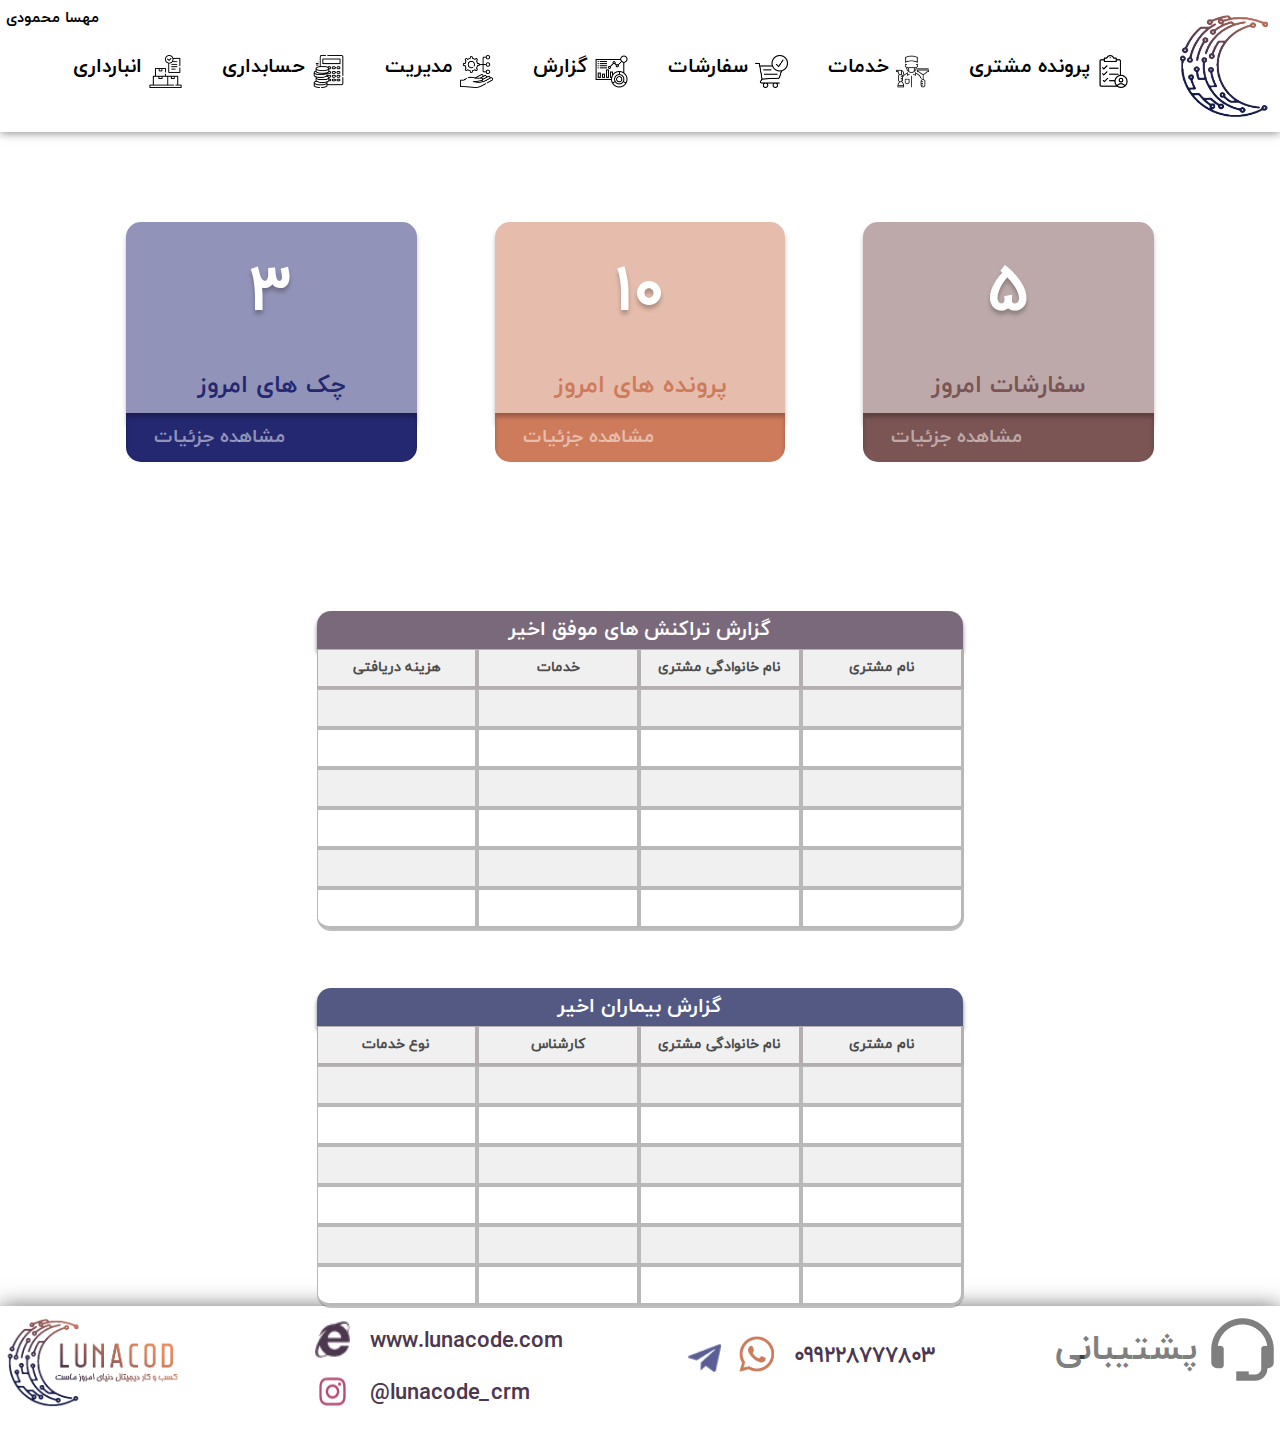
<file: front/index.html>
<!DOCTYPE html>
<html lang="en">
    <head>
        <meta charset="UTF-8" />
        <meta name="viewport" content="width=device-width, initial-scale=1.0" />
        <link rel="stylesheet" href="main.css" />
        <title>Dashboard</title>
    </head>
    <body>
        <div class="container1">
            <div class="profile">
                <a href="#">مهسا محمودی</a>
            </div>
            <nav>
                <ul>
                    <li>
                        <img
                            class="logo"
                            src="images/side-logo.png"
                            alt="logo"
                        />
                    </li>
                    <li>
                        <ul class="inner list">
                            <li><a href="#">تشکیل پرونده جدید</a></li>
                            <li><a href="#">بایگانی</a></li>
                        </ul>
                        <img
                            src="images/registraition-form.png"
                            alt="parvande-moshtari"
                        />
                        <a href="#">پرونده مشتری</a>
                    </li>
                    <li>
                        <img src="images/khadamat.png" alt="khadamat" />
                        <a href="#">خدمات</a>
                    </li>
                    <li>
                        <ul class="inner list">
                            <li><a href="#">ثبت سفارش</a></li>
                            <li><a href="#">مدیریت سفارشات</a></li>
                        </ul>
                        <img src="images/sabt-sefaresh.png" alt="sefaresh" />
                        <a href="#"> سفارشات </a>
                    </li>
                    <li>
                        <ul class="inner list">
                            <li><a href="#">پنل پیامکی</a></li>
                            <li><a href="#">نحوه اشنایی</a></li>
                            <li><a href="#">منطقه</a></li>
                            <li><a href="#">معرف</a></li>
                            <li><a href="#">فعالیت کاربران</a></li>
                        </ul>
                        <img src="images/gozaresh.png" alt="gozaresh" />
                        <a href="#">گزارش </a>
                    </li>
                    <li>
                        <ul class="inner list">
                            <li><a href="#">کارمندان</a></li>
                            <li><a href="#">کاربران</a></li>
                        </ul>
                        <img src="images/modiriat.png" alt="modiriat" />
                        <a href="#">مدیریت </a>
                    </li>
                    <li>
                        <ul class="inner list">
                            <li><a href="#">دریافتی ها</a></li>
                            <li><a href="#">پرداختی ها</a></li>
                            <li><a href="#">عودتی ها</a></li>
                            <li><a href="#">چک ها</a></li>
                            <li><a href="#">موجودی</a></li>
                        </ul>
                        <img src="images/hesabdari.png" alt="hesabdari" />
                        <a href="#">حسابداری </a>
                    </li>
                    <li>
                        <img src="images/anbardari.png" alt="anbardari" />
                        <a href="#">انبارداری </a>
                    </li>
                </ul>
            </nav>
        </div>
        <main class="container2">
            <div class="row1">
                <section class="column">
                    <div class="card1">
                        <div class="card1-header">
                            <div class="card1-value">3</div>
                            <div class="card1-title">چک های امروز</div>
                        </div>
                        <div class="card1-footer">
                            <a href="#">مشاهده جزئیات</a>
                        </div>
                    </div>
                </section>
                <section class="column">
                    <div class="card2">
                        <div class="card1-header">
                            <div class="card1-value">10</div>
                            <div class="card1-title">پرونده های امروز</div>
                        </div>
                        <div class="card1-footer">
                            <a href="#">مشاهده جزئیات</a>
                        </div>
                    </div>
                </section>
                <section class="column">
                    <div class="card3">
                        <div class="card1-header">
                            <div class="card1-value">5</div>
                            <div class="card1-title">سفارشات امروز</div>
                        </div>
                        <div class="card1-footer">
                            <a href="#">مشاهده جزئیات</a>
                        </div>
                    </div>
                </section>
            </div>
            <div class="row2">
                <div class="recent-transactions">
                    <header class="recent-transactions-header">
                        گزارش تراکنش های موفق اخیر
                    </header>
                    <div class="recent-transactions-table">
                        <div class="table-header">
                            <div class="table-header-cell">هزینه دریافتی</div>
                            <div class="table-header-cell services">خدمات</div>
                            <div class="table-header-cell">
                                نام خانوادگی مشتری
                            </div>
                            <div class="table-header-cell">نام مشتری</div>
                        </div>
                        <div class="table-row">
                            <div class="table-cell"></div>
                            <div class="table-cell"></div>
                            <div class="table-cell"></div>
                            <div class="table-cell"></div>
                        </div>
                        <div class="table-row">
                            <div class="table-cell"></div>
                            <div class="table-cell"></div>
                            <div class="table-cell"></div>
                            <div class="table-cell"></div>
                        </div>
                        <div class="table-row">
                            <div class="table-cell"></div>
                            <div class="table-cell"></div>
                            <div class="table-cell"></div>
                            <div class="table-cell"></div>
                        </div>
                        <div class="table-row">
                            <div class="table-cell"></div>
                            <div class="table-cell"></div>
                            <div class="table-cell"></div>
                            <div class="table-cell"></div>
                        </div>
                        <div class="table-row">
                            <div class="table-cell"></div>
                            <div class="table-cell"></div>
                            <div class="table-cell"></div>
                            <div class="table-cell"></div>
                        </div>
                        <div class="table-row">
                            <div class="table-cell"></div>
                            <div class="table-cell"></div>
                            <div class="table-cell"></div>
                            <div class="table-cell"></div>
                        </div>
                    </div>
                </div>
                <div class="recent-patients-report">
                    <header class="recent-patients-report-header">
                        گزارش بیماران اخیر
                    </header>
                    <div class="recent-patients-report-table">
                        <div class="table-header">
                            <div class="table-header-cell">نوع خدمات</div>
                            <div class="table-header-cell services">
                                کارشناس
                            </div>
                            <div class="table-header-cell">
                                نام خانوادگی مشتری
                            </div>
                            <div class="table-header-cell">نام مشتری</div>
                        </div>
                        <div class="table-row">
                            <div class="table-cell"></div>
                            <div class="table-cell"></div>
                            <div class="table-cell"></div>
                            <div class="table-cell"></div>
                        </div>
                        <div class="table-row">
                            <div class="table-cell"></div>
                            <div class="table-cell"></div>
                            <div class="table-cell"></div>
                            <div class="table-cell"></div>
                        </div>
                        <div class="table-row">
                            <div class="table-cell"></div>
                            <div class="table-cell"></div>
                            <div class="table-cell"></div>
                            <div class="table-cell"></div>
                        </div>
                        <div class="table-row">
                            <div class="table-cell"></div>
                            <div class="table-cell"></div>
                            <div class="table-cell"></div>
                            <div class="table-cell"></div>
                        </div>
                        <div class="table-row">
                            <div class="table-cell"></div>
                            <div class="table-cell"></div>
                            <div class="table-cell"></div>
                            <div class="table-cell"></div>
                        </div>
                        <div class="table-row">
                            <div class="table-cell"></div>
                            <div class="table-cell"></div>
                            <div class="table-cell"></div>
                            <div class="table-cell"></div>
                        </div>
                    </div>
                </div>
            </div>
        </main>
        <footer class="footer">
            <a href="https://www.lunacode.com">
                <img
                    src="images/0111 لوناکود.png"
                    alt="Company Logo"
                    class="logo"
                    loading="lazy"
                />
            </a>

            <div class="contact-info">
                <div>
                    <img
                        src="images/internet.png"
                        alt="Social Media Icon"
                        class="social-icon1"
                        loading="lazy"
                    />
                    <a href="https://www.lunacode.com">www.lunacode.com</a>
                </div>
                <div>
                    <img
                        src="images/bxl-instagram .png"
                        alt="Social Media Icon"
                        class="social-icon2"
                        loading="lazy"
                    />
                    <a href="@lunacode_crm">@lunacode_crm</a>
                </div>
            </div>
            <div class="whtel">
                <div>
                    <img
                        src="images/telegram.png"
                        class="telegram"
                        alt="telegram"
                    />
                    <img
                        src="images/whatsapp.png"
                        class="whatsapp"
                        alt="whatsapp"
                    />
                </div>
                <div class="phonenumber">
                    <p>099228777803</p>
                </div>
            </div>

            <div class="support">
                <span class="support-text">پشتیبانی</span>
                <img
                    src="images/bx-support.png"
                    alt="Support Icon"
                    class="support-icon"
                    loading="lazy"
                />
            </div>
        </footer>
    </body>
</html>
</file>
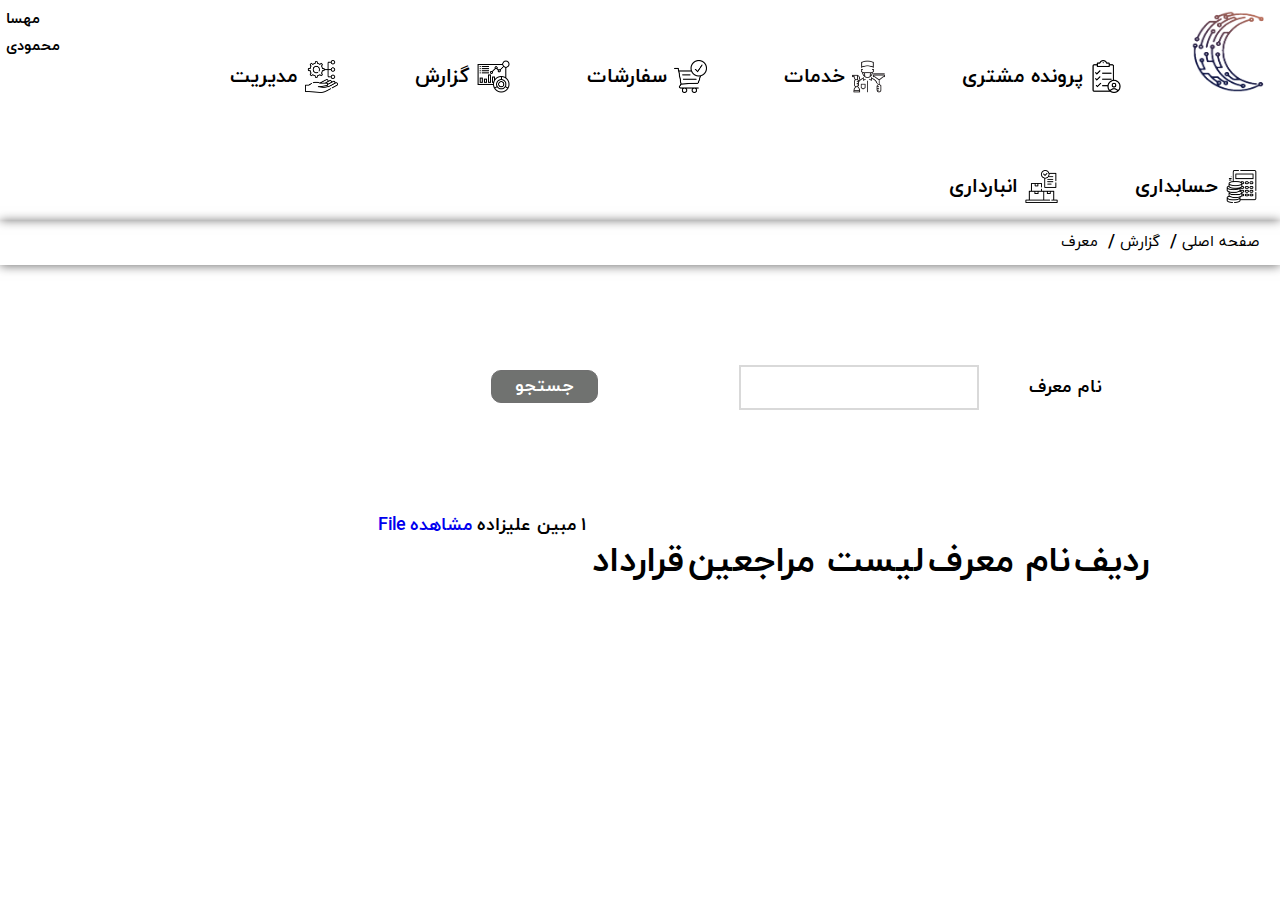
<file: front/gozaresh-moaref.html>
<!DOCTYPE html>
<html lang="en">
    <head>
        <meta charset="UTF-8" />
        <meta name="viewport" content="width=device-width, initial-scale=1.0" />
        <link rel="stylesheet" href="gozaresh-tablighat.css" />

        <title>Gozaresh</title>
    </head>
    <body>
        <div class="container1">
            <div class="profile">
                <a href="#">مهسا محمودی</a>
            </div>
            <nav>
                <ul>
                    <li>
                        <img src="images/side-logo.png" alt="logo" />
                    </li>
                    <li>
                        <div class="wrapper">
                            <ul class="inner list">
                                <li><a href="#">تشکیل پرونده جدید</a></li>
                                <li><a href="#">بایگانی</a></li>
                            </ul>
                            <img
                                src="images/registraition-form.png"
                                alt="parvande-moshtari"
                            />
                            <a href="">پرونده مشتری</a>
                        </div>
                    </li>
                    <li>
                        <div class="wrapper">
                            <img src="images/khadamat.png" alt="khadamat" />
                            <a href="Khadamat.html">خدمات</a>
                        </div>
                    </li>
                    <li>
                        <div class="wrapper">
                            <ul class="inner list">
                                <li><a href="#">ثبت سفارش</a></li>
                                <li><a href="#">مدیریت سفارشات</a></li>
                            </ul>
                            <img
                                src="images/sabt-sefaresh.png"
                                alt="sefaresh"
                            />
                            <a href="#"> سفارشات </a>
                        </div>
                    </li>
                    <li>
                        <div class="wrapper">
                            <ul class="inner list">
                                <li><a href="#">پنل پیامکی</a></li>
                                <li><a href="gozaresh.html">نحوه اشنایی</a></li>
                                <li><a href="#">منطقه</a></li>
                                <li><a href="">معرف</a></li>
                                <li><a href="#">فعالیت کاربران</a></li>
                            </ul>
                            <img src="images/gozaresh.png" alt="gozaresh" />
                            <a href="gozaresh.html">گزارش </a>
                        </div>
                    </li>
                    <li>
                        <div class="wrapper">
                            <ul class="inner list">
                                <li><a href="#">کارمندان</a></li>
                                <li><a href="#">کاربران</a></li>
                            </ul>
                            <img src="images/modiriat.png" alt="modiriat" />
                            <a href="#">مدیریت </a>
                        </div>
                    </li>
                    <li>
                        <div class="wrapper">
                            <ul class="inner list">
                                <li><a href="#">دریافتی ها</a></li>
                                <li><a href="#">پرداختی ها</a></li>
                                <li><a href="#">عودتی ها</a></li>
                                <li><a href="#">چک ها</a></li>
                                <li><a href="#">موجودی</a></li>
                            </ul>
                            <img src="images/hesabdari.png" alt="hesabdari" />
                            <a href="#">حسابداری </a>
                        </div>
                    </li>
                    <li>
                        <div class="wrapper">
                            <img src="images/anbardari.png" alt="anbardari" />
                            <a href="#">انبارداری </a>
                        </div>
                    </li>
                </ul>
            </nav>
        </div>
        <div class="sub menu">
            <a href="index.html">صفحه اصلی</a><span>/</span>
            <a href="gozaresh.html">گزارش</a><span>/</span>
            <a href="#">معرف</a>
        </div>
        <main>
            <form action="#">
                <div class="group1">
                    <label for="region">نام معرف</label>
                    <input type="text" name="region" id="region" />
                </div>
                <button type="submit">جستجو</button>
            </form>
            <div>
                <table class="group2">
                    <thead>
                        <tr>
                            <th><h1>قرارداد</h1></th>
                            <th><h1>لیست مراجعین</h1></th>
                            <th><h1>نام معرف</h1></th>
                            <th><h1>ردیف</h1></th>
                        </tr>
                    </thead>
                    <tbody>
                        <tr>
                            <td><a href="#">File</a></td>
                            <td><a href="#">مشاهده</a></td>
                            <td>مبین علیزاده</td>
                            <td>۱</td>
                        </tr>
                        <tr>
                            <td></td>
                            <td></td>
                            <td></td>
                            <td></td>
                        </tr>
                        <tr>
                            <td></td>
                            <td></td>
                            <td></td>
                            <td></td>
                        </tr>
                        <tr>
                            <td></td>
                            <td></td>
                            <td></td>
                            <td></td>
                        </tr>
                        <tr>
                            <td></td>
                            <td></td>
                            <td></td>
                            <td></td>
                        </tr>
                    </tbody>
                </table>
            </div>
        </main>
    </body>
</html>
</file>
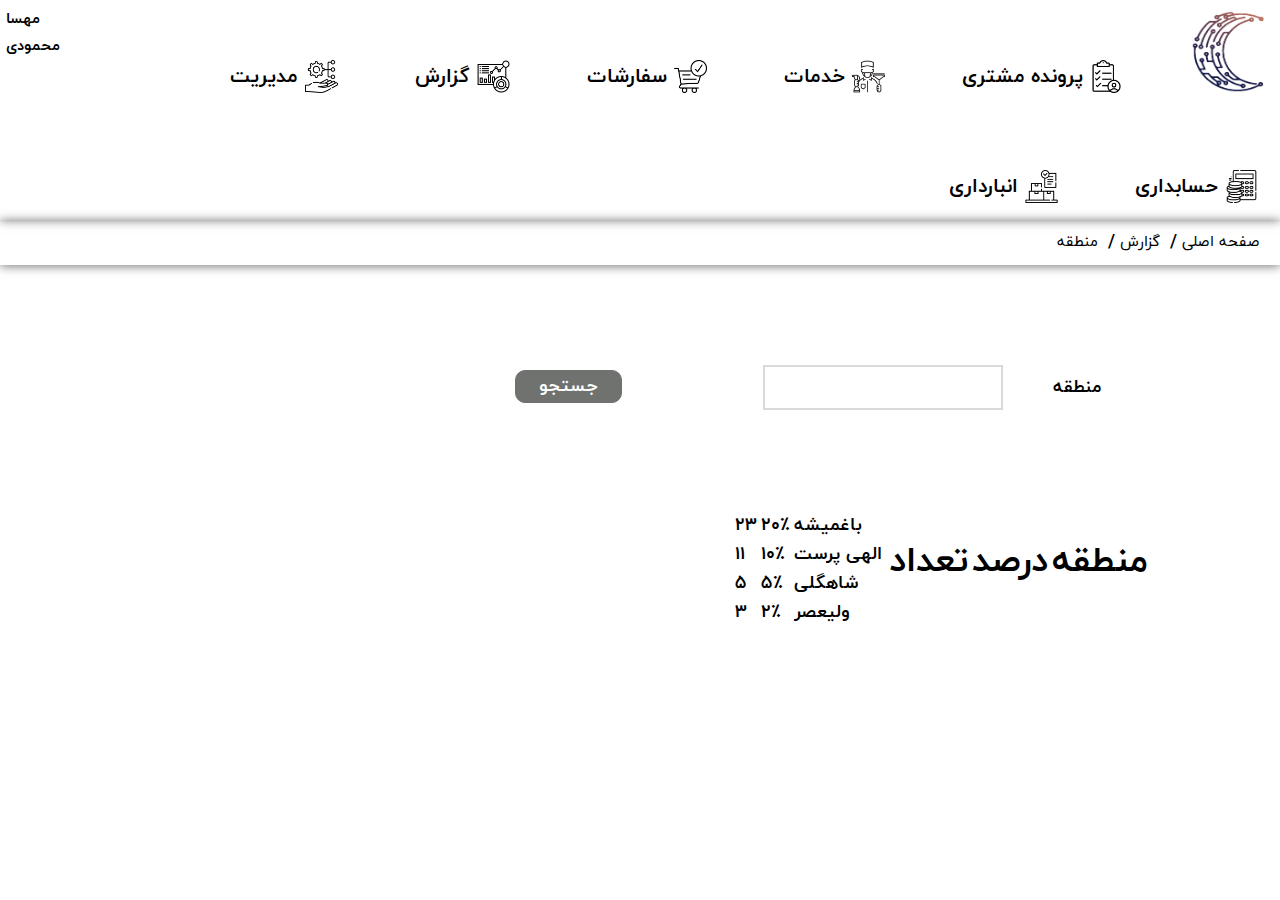
<file: front/gozaresh-tablighat.html>
<!DOCTYPE html>
<html lang="en">
    <head>
        <meta charset="UTF-8" />
        <meta name="viewport" content="width=device-width, initial-scale=1.0" />
        <link rel="stylesheet" href="gozaresh-tablighat.css" />

        <title>Gozaresh</title>
    </head>
    <body>
        <div class="container1">
            <div class="profile">
                <a href="#">مهسا محمودی</a>
            </div>
            <nav>
                <ul>
                    <li>
                        <img src="images/side-logo.png" alt="logo" />
                    </li>
                    <li>
                        <div class="wrapper">
                            <ul class="inner list">
                                <li><a href="#">تشکیل پرونده جدید</a></li>
                                <li><a href="#">بایگانی</a></li>
                            </ul>
                            <img
                                src="images/registraition-form.png"
                                alt="parvande-moshtari"
                            />
                            <a href="">پرونده مشتری</a>
                        </div>
                    </li>
                    <li>
                        <div class="wrapper">
                            <img src="images/khadamat.png" alt="khadamat" />
                            <a href="Khadamat.html">خدمات</a>
                        </div>
                    </li>
                    <li>
                        <div class="wrapper">
                            <ul class="inner list">
                                <li><a href="#">ثبت سفارش</a></li>
                                <li><a href="#">مدیریت سفارشات</a></li>
                            </ul>
                            <img
                                src="images/sabt-sefaresh.png"
                                alt="sefaresh"
                            />
                            <a href="#"> سفارشات </a>
                        </div>
                    </li>
                    <li>
                        <div class="wrapper">
                            <ul class="inner list">
                                <li><a href="#">پنل پیامکی</a></li>
                                <li><a href="gozaresh.html">نحوه اشنایی</a></li>
                                <li><a href="#">منطقه</a></li>
                                <li><a href="">معرف</a></li>
                                <li><a href="#">فعالیت کاربران</a></li>
                            </ul>
                            <img src="images/gozaresh.png" alt="gozaresh" />
                            <a href="gozaresh.html">گزارش </a>
                        </div>
                    </li>
                    <li>
                        <div class="wrapper">
                            <ul class="inner list">
                                <li><a href="#">کارمندان</a></li>
                                <li><a href="#">کاربران</a></li>
                            </ul>
                            <img src="images/modiriat.png" alt="modiriat" />
                            <a href="#">مدیریت </a>
                        </div>
                    </li>
                    <li>
                        <div class="wrapper">
                            <ul class="inner list">
                                <li><a href="#">دریافتی ها</a></li>
                                <li><a href="#">پرداختی ها</a></li>
                                <li><a href="#">عودتی ها</a></li>
                                <li><a href="#">چک ها</a></li>
                                <li><a href="#">موجودی</a></li>
                            </ul>
                            <img src="images/hesabdari.png" alt="hesabdari" />
                            <a href="#">حسابداری </a>
                        </div>
                    </li>
                    <li>
                        <div class="wrapper">
                            <img src="images/anbardari.png" alt="anbardari" />
                            <a href="#">انبارداری </a>
                        </div>
                    </li>
                </ul>
            </nav>
        </div>
        <div class="sub menu">
            <a href="index.html">صفحه اصلی</a><span>/</span>
            <a href="gozaresh.html">گزارش</a><span>/</span>
            <a href="#">منطقه</a>
        </div>
        <main>
            <form action="#">
                <div class="group1">
                    <label for="region">منطقه</label>
                    <input type="text" name="region" id="region" />
                </div>
                <button type="submit">جستجو</button>
            </form>
            <div>
                <table class="group2">
                    <thead>
                        <tr>
                            <th><h1>تعداد</h1></th>
                            <th><h1>درصد</h1></th>
                            <th><h1>منطقه</h1></th>
                        </tr>
                    </thead>
                    <tbody>
                        <tr>
                            <td>۲۳</td>
                            <td>۲۰٪</td>
                            <td>باغمیشه</td>
                        </tr>
                        <tr>
                            <td>۱۱</td>
                            <td>۱۰٪</td>
                            <td>الهی پرست</td>
                        </tr>
                        <tr>
                            <td>۵</td>
                            <td>۵٪</td>
                            <td>شاهگلی</td>
                        </tr>
                        <tr>
                            <td>۳</td>
                            <td>۲٪</td>
                            <td>ولیعصر</td>
                        </tr>
                        <tr>
                            <td></td>
                            <td></td>
                            <td></td>
                        </tr>
                    </tbody>
                </table>
            </div>
        </main>
    </body>
</html>
</file>
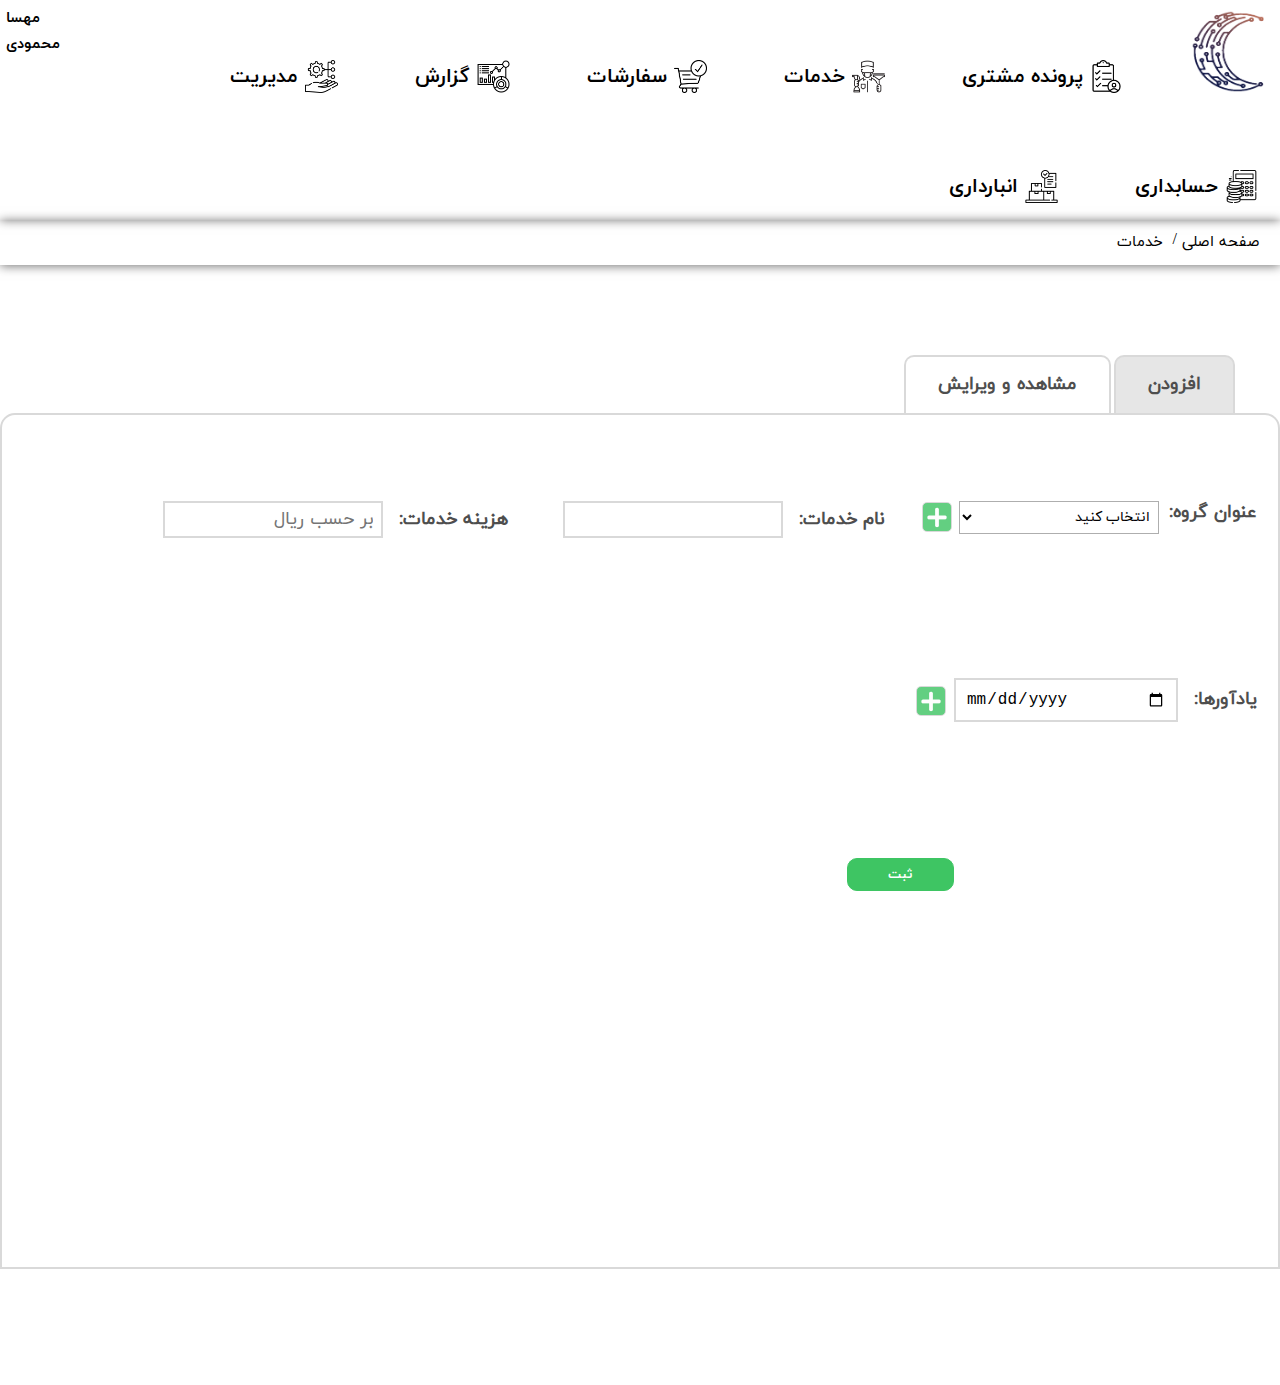
<file: front/Khadamat.html>
<!DOCTYPE html>
<html lang="en">
    <head>
        <meta charset="UTF-8" />
        <meta name="viewport" content="width=device-width, initial-scale=1.0" />
        <link rel="stylesheet" href="Khadamat.css" />
        <title>Dashboard</title>
    </head>
    <body>
        <div class="container1">
            <div class="profile">
                <a href="#">مهسا محمودی</a>
            </div>
            <nav>
                <ul>
                    <li>
                        <img src="images/side-logo.png" alt="logo" />
                    </li>
                    <li>
                        <div class="wrapper">
                            <ul class="inner list">
                                <li><a href="#">تشکیل پرونده جدید</a></li>
                                <li><a href="#">بایگانی</a></li>
                            </ul>
                            <img
                                src="images/registraition-form.png"
                                alt="parvande-moshtari"
                            />
                            <a href="#">پرونده مشتری</a>
                        </div>
                    </li>
                    <li>
                        <div class="wrapper">
                            <img src="images/khadamat.png" alt="khadamat" />
                            <a href="#">خدمات</a>
                        </div>
                    </li>
                    <li>
                        <div class="wrapper">
                            <ul class="inner list">
                                <li><a href="#">ثبت سفارش</a></li>
                                <li><a href="#">مدیریت سفارشات</a></li>
                            </ul>
                            <img
                                src="images/sabt-sefaresh.png"
                                alt="sefaresh"
                            />
                            <a href="#"> سفارشات </a>
                        </div>
                    </li>
                    <li>
                        <div class="wrapper">
                            <ul class="inner list">
                                <li><a href="#">پنل پیامکی</a></li>
                                <li><a href="#">نحوه اشنایی</a></li>
                                <li><a href="#">منطقه</a></li>
                                <li><a href="#">معرف</a></li>
                                <li><a href="#">فعالیت کاربران</a></li>
                            </ul>
                            <img src="images/gozaresh.png" alt="gozaresh" />
                            <a href="#">گزارش </a>
                        </div>
                    </li>
                    <li>
                        <div class="wrapper">
                            <ul class="inner list">
                                <li><a href="#">کارمندان</a></li>
                                <li><a href="#">کاربران</a></li>
                            </ul>
                            <img src="images/modiriat.png" alt="modiriat" />
                            <a href="#">مدیریت </a>
                        </div>
                    </li>
                    <li>
                        <div class="wrapper">
                            <ul class="inner list">
                                <li><a href="#">دریافتی ها</a></li>
                                <li><a href="#">پرداختی ها</a></li>
                                <li><a href="#">عودتی ها</a></li>
                                <li><a href="#">چک ها</a></li>
                                <li><a href="#">موجودی</a></li>
                            </ul>
                            <img src="images/hesabdari.png" alt="hesabdari" />
                            <a href="#">حسابداری </a>
                        </div>
                    </li>
                    <li>
                        <div class="wrapper">
                            <img src="images/anbardari.png" alt="anbardari" />
                            <a href="#">انبارداری </a>
                        </div>
                    </li>
                </ul>
            </nav>
        </div>
        <div class="sub menu">
            <a href="index.html">صفحه اصلی</a><span>/</span>
            <a href="#">خدمات</a>
        </div>
        <main>
            <div class="tabs">
                <input type="radio" name="tabs" id="tabone" checked="checked" />
                <label class="tab1" for="tabone">افزودن</label>
                <div class="tab">
                        <form action="#"">
                            <div class="group1">
                                <div class="select-submit">
                                    <select name="mySelect" id="group">
                                        <option value="hide">
                                            انتخاب کنید
                                        </option>
                                        <option value="2">لیزر</option>
                                    </select>
                                    <input id="openModalBtn" type="submit" value="" />
                                </div>
                                <div id="myModal" class="modal">
                                    <div class="modal-content">
                                      <img class="close" src="images/close.png" alt="close button">
                                      <div class="group5">
                                        <p>نام عنوان گروه: </p>
                                        <input type="text" id="newEntry" placeholder="اضافه کنید">
                                      </div>
                                      <button style="cursor: pointer;" id="submitEntry">ثبت</button>
                                    </div>
                                  </div>
                                <label for="group">عنوان گروه:</label>
                            </div>
                            <div class="group2">
                                <label for="text1">نام خدمات:</label>
                                <input type="text" name="text1" id="text1" />
                            </div>
                            <div class="group3">
                                <label for="text2">هزینه خدمات:</label>
                                <input
                                    placeholder="بر حسب ریال"
                                    type="text"
                                    name="text1"
                                    id="text1"
                                />
                            </div>
                            <div class="group4">
                                <label for="datepicker">یادآورها:</label>
                                <input
                                    type="date"
                                    id="datepicker"
                                    name="datepicker"
                                />
                                <input class="input" type="submit" value="" />
                            </div>
                            <button style="cursor: pointer;" type="submit" id="infosubmit">ثبت</button>
                        </form>

                </div>
                <input type="radio" name="tabs" id="tabtwo" />
                <label class="tab2" for="tabtwo">مشاهده و ویرایش</label>
                <div class="tab">
                    <table class="container2">
                        <thead>
                            <tr>
                                <th><h1>ردیف</h1></th>
                                <th><h1>عنوان گروه</h1></th>
                                <th><h1>نام خدمات</h1></th>
                                <th><h1>هزینه خدمات (ریال)</h1></th>
                                <th><h1>ویرایش</h1></th>
                            </tr>
                        </thead>
                        <tbody>
                            <tr>
                                <td>1</td>
                                <td>لیزر</td>
                                <td>کل بدن</td>
                                <td>۳/۰۰۰/۰۰۰</td>
                                <td><a href="#">ویرایش</a></td>
                            </tr>
                            <tr>
                                <td>۲</td>
                                <td>لیزر</td>
                                <td>دست</td>
                                <td>۲۰۰/۰۰۰</td>
                                <td><a href="#">ویرایش</a></td>
                            </tr>
                            <tr>
                                <td>۳</td>
                                <td>آرایش</td>
                                <td>مثال </td>
                                <td>۱۰/۰۰۰</td>
                                <td><a href="#">ویرایش</a></td>
                            </tr>
                        <tr>
                                <td>۴</td>
                                <td>کلینیک</td>
                                <td>مثال</td>
                                <td>۴/۵۰۰/۰۰۰</td>
                                <td><a href="#">ویرایش</a></td>
                            </tr>
                        <tr>
                                <td>۵</td>
                                <td>زیبایی</td>
                                <td>مثال</td>
                                <td>۱۰/۰۰۰</td>
                                <td><a href="#">ویرایش</a></td>
                            </tr>
                        </tbody>
                    </table>
                </div>
            </div>
            
        </main>
        <script src="js/main.js"></script>
        <script src="js/jquery-3.7.1.min.js"></script>
        

    </body>
</html>
</file>
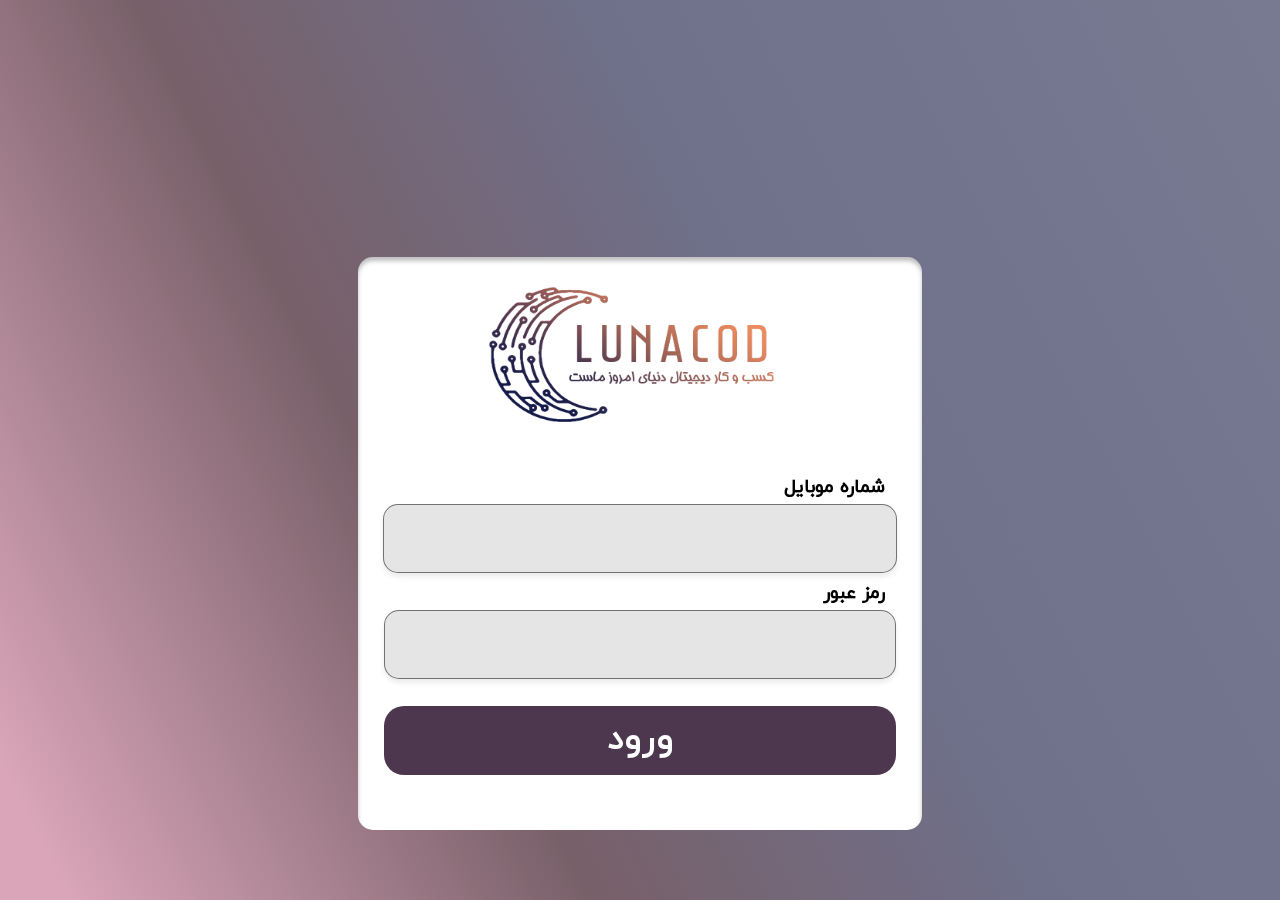
<file: front/login.html>
<!DOCTYPE html>
<html lang="en">
    <head>
        <meta charset="UTF-8" />
        <meta name="viewport" content="width=device-width, initial-scale=1.0" />
        <meta name="description" content="The Login Page Of Lunacode " />
        <link rel="stylesheet" href="login.css" />
        <title>Login</title>
    </head>
    <body>
        <div class="container">
            <form class="login-form">
                <div class="logo-wrapper">
                    <a href="https://www.lunacod.com">
                        <img src="images/0111 لوناکود.png "Company Logo"
                        class="logo-img" />
                    </a>
                </div>
                <div class="input-wrapper">
                    <label for="nameInput" class="name-label"
                        >شماره موبایل</label
                    >
                    <input type="text" id="nameInput" class="name-input" />
                    <label for="passwordInput" class="password-label"
                        >رمز عبور</label
                    >
                    <input
                        type="password"
                        id="passwordInput"
                        class="password-input"
                    />
                    <button type="submit" class="login-button">ورود</button>
                </div>
            </form>
        </div>
    </body>
</html>
</file>
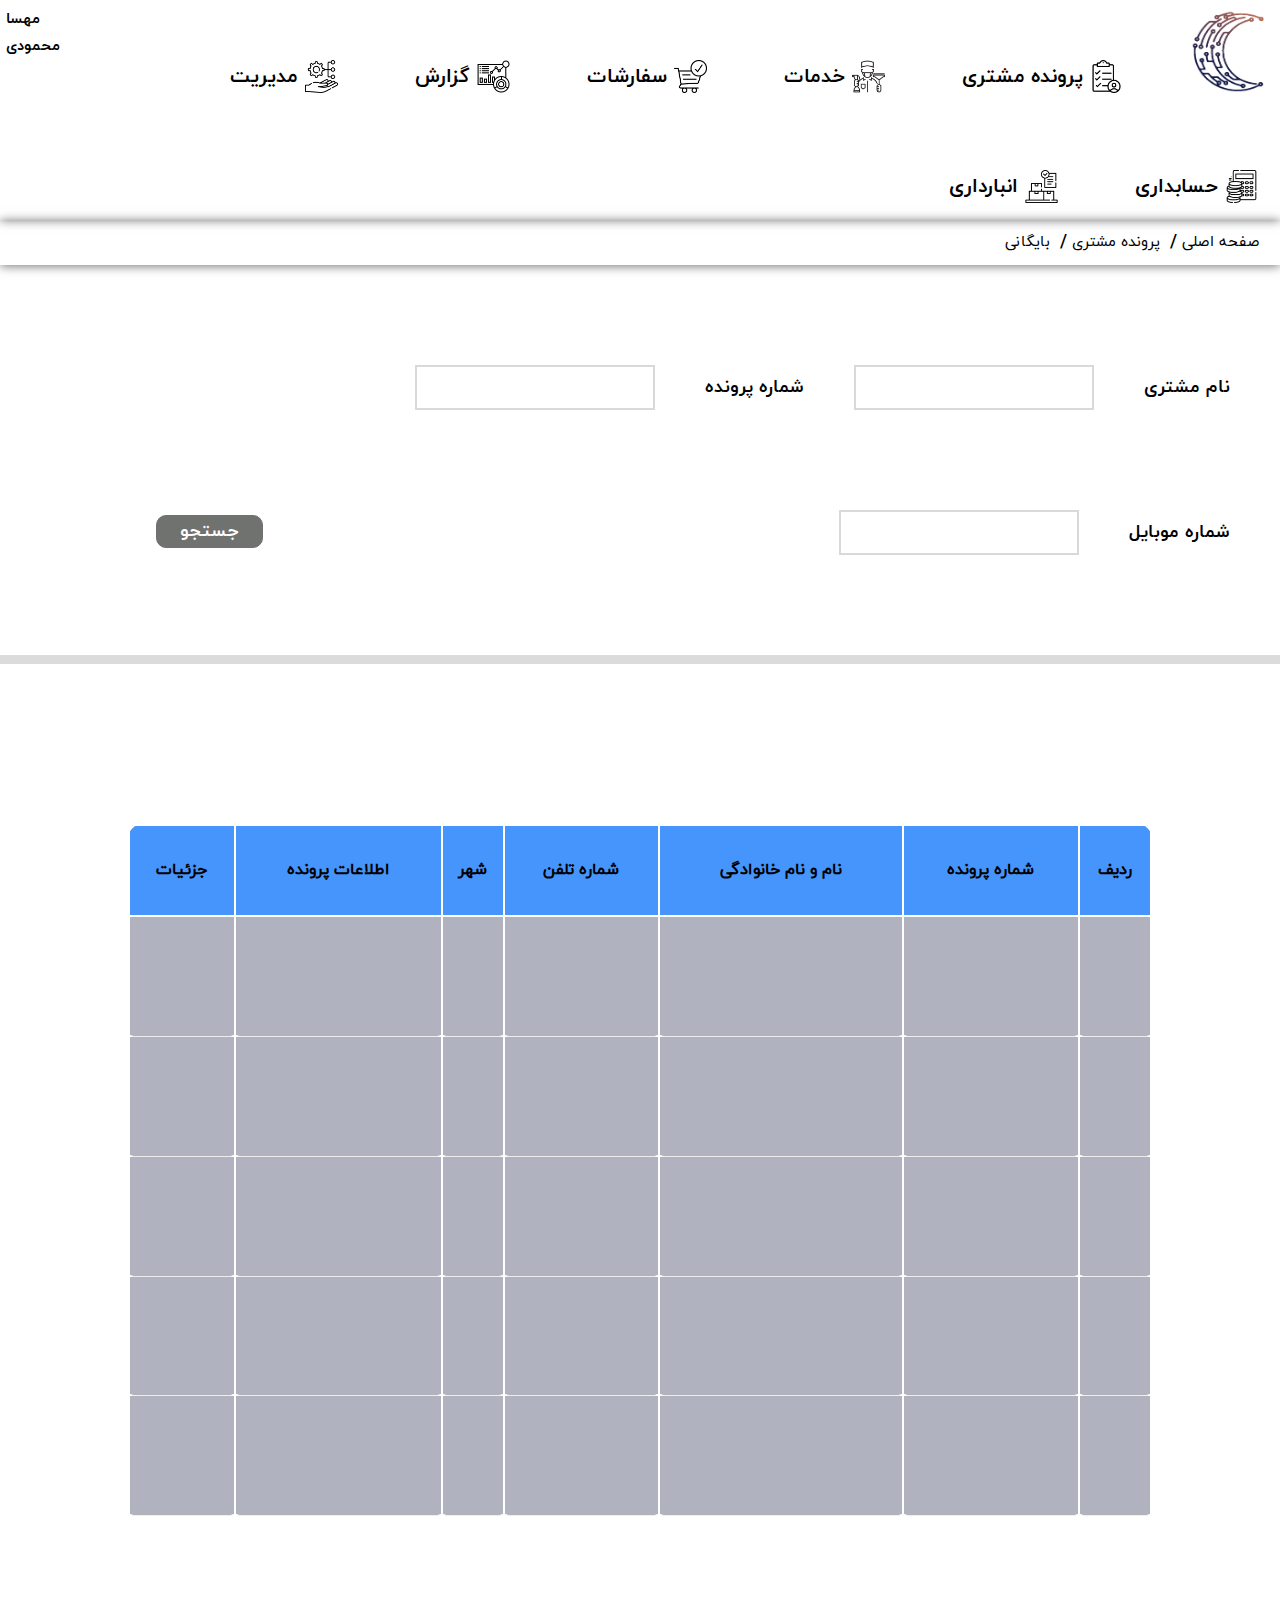
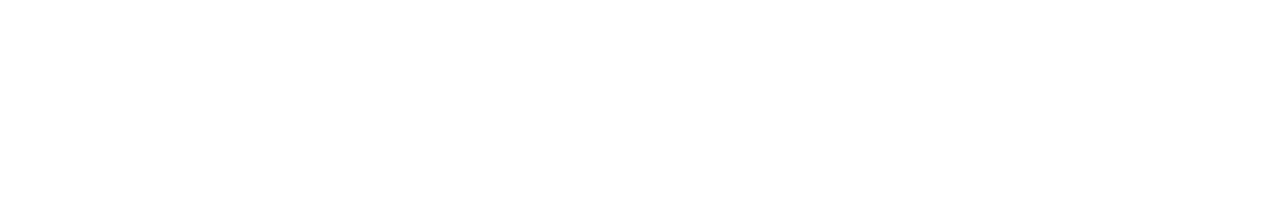
<file: front/Moshtari-Baygani.html>
<!DOCTYPE html>
<html lang="en">
    <head>
        <meta charset="UTF-8" />
        <meta name="viewport" content="width=device-width, initial-scale=1.0" />
        <link rel="stylesheet" href="Moshtari-Baygani.css" />

        <title>DASHBOARD</title>
    </head>
    <body>
        <div class="container1">
            <div class="profile">
                <a href="#">مهسا محمودی</a>
            </div>
            <nav>
                <ul>
                    <li>
                        <img src="images/side-logo.png" alt="logo" />
                    </li>
                    <li>
                        <div class="wrapper">
                            <ul class="inner list">
                                <li><a href="#">تشکیل پرونده جدید</a></li>
                                <li><a href="#">بایگانی</a></li>
                            </ul>
                            <img
                                src="images/registraition-form.png"
                                alt="parvande-moshtari"
                            />
                            <a href="">پرونده مشتری</a>
                        </div>
                    </li>
                    <li>
                        <div class="wrapper">
                            <img src="images/khadamat.png" alt="khadamat" />
                            <a href="Khadamat.html">خدمات</a>
                        </div>
                    </li>
                    <li>
                        <div class="wrapper">
                            <ul class="inner list">
                                <li><a href="#">ثبت سفارش</a></li>
                                <li><a href="#">مدیریت سفارشات</a></li>
                            </ul>
                            <img
                                src="images/sabt-sefaresh.png"
                                alt="sefaresh"
                            />
                            <a href="#"> سفارشات </a>
                        </div>
                    </li>
                    <li>
                        <div class="wrapper">
                            <ul class="inner list">
                                <li><a href="#">پنل پیامکی</a></li>
                                <li><a href="gozaresh.html">نحوه اشنایی</a></li>
                                <li><a href="#">منطقه</a></li>
                                <li><a href="">معرف</a></li>
                                <li><a href="#">فعالیت کاربران</a></li>
                            </ul>
                            <img src="images/gozaresh.png" alt="gozaresh" />
                            <a href="gozaresh.html">گزارش </a>
                        </div>
                    </li>
                    <li>
                        <div class="wrapper">
                            <ul class="inner list">
                                <li><a href="#">کارمندان</a></li>
                                <li><a href="#">کاربران</a></li>
                            </ul>
                            <img src="images/modiriat.png" alt="modiriat" />
                            <a href="#">مدیریت </a>
                        </div>
                    </li>
                    <li>
                        <div class="wrapper">
                            <ul class="inner list">
                                <li><a href="#">دریافتی ها</a></li>
                                <li><a href="#">پرداختی ها</a></li>
                                <li><a href="#">عودتی ها</a></li>
                                <li><a href="#">چک ها</a></li>
                                <li><a href="#">موجودی</a></li>
                            </ul>
                            <img src="images/hesabdari.png" alt="hesabdari" />
                            <a href="#">حسابداری </a>
                        </div>
                    </li>
                    <li>
                        <div class="wrapper">
                            <img src="images/anbardari.png" alt="anbardari" />
                            <a href="#">انبارداری </a>
                        </div>
                    </li>
                </ul>
            </nav>
        </div>
        <div class="sub menu">
            <a href="index.html">صفحه اصلی</a><span>/</span>
            <a href="gozaresh.html">پرونده مشتری</a><span>/</span>
            <a href="#">بایگانی</a>
        </div>
        <main>
            <form action="#">
                <div class="group1">
                    <label for="customerName">نام مشتری</label>
                    <input type="text" name="customerName" id="customerName" />
                </div>
                <div class="group2">
                    <label for="fileNumber">شماره پرونده</label>
                    <input type="text" name="fileNumber" class="fileNumber" />
                </div>
                <div class="group3">
                    <label for="phoneNumber">شماره موبایل</label>
                    <input type="text" name="phoneNumber" class="phoneNumber" />
                </div>
                <button type="submit">جستجو</button>
            </form>
            <div>
                <table class="group4">
                    <thead>
                        <tr>
                            <th><h1>جزئیات</h1></th>
                            <th><h1>اطلاعات پرونده</h1></th>
                            <th><h1>شهر</h1></th>
                            <th><h1>شماره تلفن</h1></th>
                            <th><h1>نام و نام خانوادگی</h1></th>
                            <th><h1>شماره پرونده</h1></th>
                            <th><h1>ردیف</h1></th>
                        </tr>
                    </thead>
                    <tbody>
                        <tr>
                            <td></td>
                            <td></td>
                            <td></td>
                            <td></td>
                            <td></td>
                            <td></td>
                            <td></td>
                        </tr>
                        <tr>
                            <td></td>
                            <td></td>
                            <td></td>
                            <td></td>
                            <td></td>
                            <td></td>
                            <td></td>
                        </tr>
                        <tr>
                            <td></td>
                            <td></td>
                            <td></td>
                            <td></td>
                            <td></td>
                            <td></td>
                            <td></td>
                        </tr>
                        <tr>
                            <td></td>
                            <td></td>
                            <td></td>
                            <td></td>
                            <td></td>
                            <td></td>
                            <td></td>
                        </tr>
                        <tr>
                            <td></td>
                            <td></td>
                            <td></td>
                            <td></td>
                            <td></td>
                            <td></td>
                            <td></td>
                        </tr>
                    </tbody>
                </table>
            </div>
        </main>
        <script src="js/jquery-3.7.1.min.js"></script>
        <script src="js/main.js"></script>
    </body>
</html>
</file>
<file: front/main.css>
@font-face {
    font-family: Iran-Yekan-Regular;
    src: url("fonts/iranyekanwebregularfanum.woff") format("woff");
    src: url("fonts/iranyekanwebregularfanum.ttf") format("ttf");
}
@font-face {
    font-family: Iran-Yekan-Bold;
    src: url("fonts/iranyekanwebboldfanum.woff") format("woff");
    src: url("fonts/iranyekanwebboldfanum.ttf") format("ttf");
}
@font-face {
    font-family: Iran-Yekan-Light;
    src: url("fonts/iranyekanweblightfanum.woff") format("woff");
    src: url("fonts/iranyekanweblightfanum.ttf") format("ttf");
}

body {
    margin: 0;
    padding: 0;
    background: #ffffff;
}
.container1 {
    border-width: 10px;
    writing-mode: horizontal-tb;
    box-shadow: 0 0 10px rgb(116, 115, 115);
}
.profile {
    position: absolute;
    padding: 0.5% 0 0 0.5%;
}
.profile a {
    text-decoration: none;
    font-size: 15px;
    line-height: 26px;
    color: rgba(0, 0, 0, 1);
    font-family: Iran-Yekan-Bold, sans-serif;
}
.nav {
    position: absolute;
}
nav ul {
    display: flex;
    position: relative;
    direction: rtl;
    margin: 0;
    list-style: none;
    padding: 0;
    font-size: 22px;
    line-height: 32px;
    color: rgba(0, 0, 0, 0.5);
    font-family: Iran-Yekan-Bold, sans-serif;
}
.logo {
    padding: 0;
}
nav ul li {
    display: flex;
    position: relative;
    padding-left: 5%;
    padding: 50px 0 0 40px;
    max-width: 550px;
}
nav ul li:first-child {
    padding-top: 0;
}
nav ul li:first-child img {
    width: 5em;
    height: 6em;
}
nav ul li a {
    display: flex;
    text-decoration: none;
    padding-right: 7px;
    font-size: 20px;
    line-height: 34px;
    color: rgba(0, 0, 0, 1);
    font-family: Iran-Yekan-Bold, sans-serif;
}
nav ul li img {
    display: flex;
    width: 1.5em;
    height: 1.5em;
    padding-top: 5px;
}
.inner {
    display: none;
    position: absolute;
    top: 100%;
    left: 0;
    right: 0%;
}
.inner li {
    float: none;
    width: 200px;
}
nav ul li:only-child:hover {
    background: rgba(217, 217, 217, 1);
}
nav ul li:hover > .inner {
    display: block;
}
.container2 .row1 {
    display: flex;
    justify-content: space-between;
    padding: 90px;
}

.container2 .column {
    display: flex;
    flex-direction: column;
    line-height: normal;
    margin-left: 0;
    width: 33%;
}

@media (max-width: 991px) {
    .column {
        width: 100%;
    }
}

.card1 {
    background-color: rgba(36, 40, 113, 0.5);
    border-radius: 15px;
    box-shadow: 0 4px 4px 0 rgba(0, 0, 0, 0.25);
    display: flex;
    flex-direction: column;
    margin: 0 auto;
    padding-top: 17px;
    width: 80%;
    height: 80%;
}
.card1-header {
    align-self: center;
    display: flex;
    flex-direction: column;
    flex-wrap: wrap;
    gap: 20px;
    line-height: 130%;
    max-width: 100%;
    width: 315px;
}

.card1-value {
    color: #fff;
    flex-basis: auto;
    flex-grow: 1;
    font: 64px Iran-Yekan-Bold, sans-serif;
    text-align: center;
    padding: 10px;
    text-shadow: 0 4px 4px rgba(0, 0, 0, 0.25);
}
.card1-title {
    color: #242871;
    font: 24px Iran-Yekan-Bold, sans-serif;
    margin: auto 0;
    text-align: center;
    padding-bottom: 10px;
}

.card1-footer {
    align-items: start;
    background-color: #242871;
    border-radius: 0 0 15px 15px;
    box-shadow: 0 4px 4px 0 rgba(0, 0, 0, 0.25) inset;
    color: rgba(255, 255, 255, 0.5);
    font: 19px Iran-Yekan-Bold, sans-serif;
    padding: 11px 28px;
}
.card1-footer a {
    text-decoration: none;
    align-items: start;
    color: rgba(255, 255, 255, 0.5);
    font: 19px Iran-Yekan-Bold, sans-serif;
}

.card2 {
    background-color: rgba(206, 123, 92, 0.5);
    border-radius: 15px;
    box-shadow: 0 4px 4px 0 rgba(0, 0, 0, 0.25);
    display: flex;
    flex-direction: column;
    margin: 0 auto;
    padding-top: 17px;
    width: 80%;
    height: 80%;
}

.card2 .card1-title {
    color: #ce7b5c;
}

.card2 .card1-footer {
    background-color: #ce7b5c;
}

.card3 {
    background-color: rgba(123, 84, 84, 0.5);
    border-radius: 15px;
    box-shadow: 0 4px 4px 0 rgba(0, 0, 0, 0.25);
    display: flex;
    flex-direction: column;
    margin: 0 auto;
    padding-top: 17px;
    width: 80%;
    height: 80%;
}

.card3 .card1-title {
    color: #7b5454;
}

.card3 .card1-footer {
    background-color: #7b5454;
}
/* tables */
.row2 {
    display: flex;
    justify-content: space-evenly;
    padding: 0 80px;
    flex-wrap: wrap;
}
.recent-transactions {
    display: flex;
    flex-direction: column;
    padding: 59px 0;
}

@media (max-width: 991px) {
    .recent-transactions {
        margin-top: 40px;
        max-width: 100%;
    }
}

.recent-transactions-header {
    background-color: rgba(76, 55, 79, 0.75);
    border: 0 solid #b9b9b9;
    border-radius: 14px 14px 0 0;
    box-shadow: 0 4px 4px 0 rgba(0, 0, 0, 0.5);
    color: #fff;
    font: 700 20px/130% Iran-yekan-Bold, sans-serif;
    justify-content: center;
    padding: 6px 10.5px;
    text-align: center;
    width: 625px;
}

@media (max-width: 991px) {
    .recent-transactions-header {
        max-width: 100%;
    }
}

.recent-transactions-table {
    background-color: #fff;
    border-color: rgba(185, 185, 185, 1);
    border-radius: 0 0 14px 14px;
    padding: 0px 0px;
    border-style: solid;
    border-width: 0px;
    box-shadow: 0 2px 0 0 rgba(0, 0, 0, 0.25);
    display: flex;
    flex-direction: column;
    width: 647px;
}

@media (max-width: 991px) {
    .recent-transactions-table {
        max-width: 100%;
    }
}

.table-header {
    background-color: rgba(92, 65, 65, 0);
    color: #4c4c4c;
    display: flex;
    font-size: 14px;
    font-weight: 700;
    gap: 0;
    line-height: 130%;
    text-align: center;
}

@media (max-width: 991px) {
    .table-header {
        flex-wrap: wrap;
    }
}

.table-header-cell {
    background-color: rgba(0, 0, 0, 0.06);
    border-color: rgba(181, 174, 174, 1);
    border-style: solid;
    border-top-width: 1px;
    border-left-width: 1px;
    flex: 1;
    font-family: Iran-Yekan-Regular;
    justify-content: center;
    padding: 9px 12px;
}

.table-header-cell.services {
    white-space: nowrap;
}

@media (max-width: 991px) {
    .table-header-cell.services {
        white-space: initial;
    }
}

.table-row {
    background-color: rgba(92, 65, 65, 0);
    display: flex;
    gap: 0;
}
.table-row:last-child .table-cell:last-child {
    border-bottom-right-radius: 12px;
}
.table-row:last-child .table-cell:first-child {
    border-bottom-left-radius: 12px;
}
@media (max-width: 991px) {
    .table-row {
        flex-wrap: wrap;
    }
}

.table-cell {
    background-color: rgba(255, 255, 255, 0);
    border-color: rgba(185, 185, 185, 1);
    border-style: solid;
    border-top-width: 1px;
    border-left-width: 1px;
    flex: 1;
    height: 36px;
}

.table-row:nth-child(even) .table-cell {
    background-color: #f0f0f0;
}
/* table 2 */
.recent-patients-report {
    display: flex;
    flex-direction: column;

    justify-content: center;
}
@media (max-width: 991px) {
    .recent-patients-report {
        margin-top: 40px;
        max-width: 100%;
    }
}
.recent-patients-report-header {
    background-color: rgba(27, 34, 90, 0.75);
    border: 0 solid #b9b9b9;
    border-radius: 14px 14px 0 0;
    box-shadow: 0 4px 4px 0 rgba(0, 0, 0, 0.5);
    color: #fff;
    font: 700 20px/130% Iran-yekan-Bold, sans-serif;
    justify-content: center;
    padding: 6px 10.5px;
    text-align: center;
    width: 625px;
}
@media (max-width: 991px) {
    .recent-patients-report-header {
        max-width: 100%;
    }
}
.recent-patients-report-table {
    background-color: #fff;
    border-color: rgba(185, 185, 185, 1);
    border-radius: 0 0 14px 14px;
    padding: 0px 0px;
    border-style: solid;
    border-width: 0px;
    box-shadow: 0 2px 0 0 rgba(0, 0, 0, 0.25);
    display: flex;
    flex-direction: column;
    width: 647px;
}

@media (max-width: 991px) {
    .recent-patients-report-table {
        max-width: 100%;
    }
}
/* footer */
.footer {
    display: flex;
    justify-content: space-between;
    border-width: 10px;
    writing-mode: horizontal-tb;
    box-shadow: 0 0 20px rgb(116, 115, 115);
    width: 100%;
    font-size: 22px;
    line-height: 32px;
    color: rgba(0, 0, 0, 0.5);
    font-family: Iran-Yekan-Bold, sans-serif;
}

@media (max-width: 991px) {
    .footer {
        flex-wrap: wrap;
        margin-top: 40px;
    }
}

.logo {
    width: 196px;
}

.contact-info {
    display: flex;
    flex-direction: column;
}

@media (max-width: 991px) {
    .contact-info {
        flex-wrap: wrap;
    }
}
.contact-info div {
    display: flex;
}
.social-icon1,
.contact-info a {
    padding-top: 20px;
    padding-left: 20px;
    text-decoration: none;
    color: #4c374f;
}
.social-icon2,
.social-icon1 {
    padding: 15px 0 0px 0;
    width: 35px;
}

.social-icon:last-child {
    margin-top: 30px;
}

.contact-details {
    color: #4c374f;
    flex-grow: 1;
    font: 700 24px/31px Iran-Yekan-Regular, sans-serif;
}

@media (max-width: 991px) {
    .contact-details {
        max-width: 100%;
    }
}
.whtel {
    display: inline-flex;
    margin-top: 30px;
}
.whtel div img {
    padding: 0 5px;
}
.phonenumber {
    color: #4c374f;
    padding: 5px 0 0 15px;
}
.phonenumber p {
    margin: 0;
}
.whatsapp,
.telegram {
    width: 35px;
}
.support {
    align-self: start;
    display: flex;
    gap: 8px;
    margin-top: 6px;
    color: rgba(0, 0, 0, 0.5);
    font-size: 36px;
    line-height: 130%;
    text-align: right;
}

.support-text {
    margin: auto 0;
}

.support-icon {
    width: 75px;
    aspect-ratio: 1;
    object-fit: contain;
    object-position: center;
}
</file>
<file: front/gozaresh-tablighat.css>
@font-face {
    font-family: Iran-Yekan-Regular;
    src: url("fonts/iranyekanwebregularfanum.woff") format("woff");
    src: url("fonts/iranyekanwebregularfanum.ttf") format("ttf");
}
@font-face {
    font-family: Iran-Yekan-Bold;
    src: url("fonts/iranyekanwebboldfanum.woff") format("woff");
    src: url("fonts/iranyekanwebboldfanum.ttf") format("ttf");
}
@font-face {
    font-family: Iran-Yekan-Light;
    src: url("fonts/iranyekanweblightfanum.woff") format("woff");
    src: url("fonts/iranyekanweblightfanum.ttf") format("ttf");
}

body {
    margin: 0;
    padding: 0;
    background: #ffffff;
    font-family: Iran-Yekan-Bold, sans-serif;
    font-size: 18px;
}
.container1 {
    display: flex;
    border-width: 10px;
    writing-mode: horizontal-tb;
    box-shadow: 0 0 10px rgb(116, 115, 115);
}

/* @media only screen and (max-width: 1600px) {
    .container1 {
        display: none;
    }
} */
.profile {
    flex: 1;
    padding: 0.5% 0 0 0.5%;
}
.profile a {
    text-decoration: none;
    font-size: 15px;
    line-height: 26px;
    color: rgba(0, 0, 0, 1);
    font-family: Iran-Yekan-Bold, sans-serif;
}
.profile a:hover {
    font-size: 30px;
}

nav ul {
    display: flex;
    flex-wrap: wrap;
    direction: rtl;
    margin: 0;
    list-style: none;
    padding: 0;
    font-size: 22px;
    line-height: 32px;
    color: rgba(0, 0, 0, 0.5);
    font-family: Iran-Yekan-Bold, sans-serif;
}
nav ul li {
    /* display: flex; */
    position: relative;
    padding: 50px 7px 0 40px;
    height: 60px;
}
nav ul li:first-child {
    padding-top: 0;
}
nav ul li:first-child img {
    padding-top: 0;
    width: 4em;
    height: 4.7em;
}
nav ul li a {
    display: flex;
    text-decoration: none;
    padding-right: 7px;
    font-size: 20px;
    line-height: 34px;
    color: rgba(0, 0, 0, 1);
    font-family: Iran-Yekan-Bold, sans-serif;
    /* width: 100px; */
}
nav ul li img {
    display: flex;
    width: 1.5em;
    height: 1.5em;
    /* padding-top: 48px; */
}
.wrapper {
    display: flex;
    height: 40px;
    padding: 10px 15px;
}
.wrapper:hover {
    background-color: #d9d9d9;
}
.inner {
    display: none;
    position: absolute;
    top: 101%;
    left: 0;
    right: 0%;
    background-color: #ffffff;
}
.inner li {
    float: none;
    height: 35px;
    /* width: 160px; */
    padding: 5px 5px;
}

.wrapper:hover > .inner {
    display: block;
    background-color: #ffffff;
    box-shadow: 0 0 10px rgb(116, 115, 115);
}
.inner li:hover {
    background-color: #d9d9d9;
}
.sub {
    display: flex;
    justify-content: end;
    flex-direction: row-reverse;
    padding: 10px 10px;
    writing-mode: horizontal-tb;
    box-shadow: 0 1px 10px rgb(116, 115, 115);
}
.sub a {
    font-family: Iran-Yekan-Regular;
    font-size: 15px;
    line-height: 25px;
    color: #000000;
    text-decoration: none;
    padding-right: 10px;
    padding-left: 5px;
}
form {
    display: flex;
    flex-direction: row-reverse;
    margin: 0;
}
.group1,
.group2 {
    margin: 100px 10% 0 0;
    display: flex;
    flex-direction: row-reverse;
}
.group2 label,
.group1 label {
    margin: 10px 50px;
}
.group2 input,
.group1 input {
    border: solid 2px;
    border-color: #d9d9d9;
    padding: 4px 18px;
    max-width: 200px;
    font-family: Iran-Yekan-Regular, sans-serif;
    font-size: 16px;
    direction: rtl;
}
.persianDatapicker {
    text-align: center;
}
button {
    margin: 105px 11% 0 0px;
    font-family: Iran-Yekan-Bold, sans-serif;
    font-size: 18px;
    background-color: rgb(112, 114, 112);
    color: #fff;
    border: solid 1px;
    border-color: rgb(112, 112, 112);
    border-radius: 10px;
    width: 107px;
    height: 33px;
    cursor: pointer;
}
.group3 {
    text-align: left;
    overflow: hidden;
    width: 80%;
    margin: 10em auto;
    display: table;
    padding: 0 0 8em 0;
    font-family: Iran-Yekan-Regular, sans-serif;
    font-size: 16px;
    line-height: 27px;
    border-radius: 15px 15px 0 0;
    min-height: 820px;
}
.group3 th h1 {
    font-weight: bold;
    font-size: 1em;
    text-align: center;
    color: #000000;
}

.group3 td {
    font-weight: normal;
    font-size: 1em;
    -webkit-box-shadow: 0 2px 2px -2px #0e1119;
    -moz-box-shadow: 0 2px 2px -2px #0e1119;
    box-shadow: 0 2px 2px -2px #0e1119;
    text-align: center;
}

.group3 td,
.group3 th {
    padding-bottom: 2%;
    padding-top: 2%;
}

.group3 tr {
    background-color: #afb0befa;
}
.group3 th {
    background-color: #4595fd;
}

.group3 td:last-child a {
    text-decoration: none;
    color: black;
}

.group3 tr:hover {
    background-color: #464a52;
    -webkit-box-shadow: 0 6px 6px -6px #0e1119;
    -moz-box-shadow: 0 6px 6px -6px #0e1119;
    box-shadow: 0 6px 6px -6px #0e1119;
}

.group3 td:hover {
    background-color: #fff842;
    color: #403e10;
    font-weight: bold;

    box-shadow: #7f7c21 -1px 1px, #7f7c21 -2px 2px, #7f7c21 -3px 3px,
        #7f7c21 -4px 4px, #7f7c21 -5px 5px, #7f7c21 -6px 6px;
    transform: translate3d(6px, -6px, 0);

    transition-delay: 0s;
    transition-duration: 0.4s;
    transition-property: all;
    transition-timing-function: line;
}

@media (max-width: 800px) {
    .group3 td:nth-child(4),
    .group3 th:nth-child(4) {
        display: none;
    }
}
#confirmationMessage {
    display: none;
    /* border: solid red 5px; */
    background-color: rgba(62, 197, 99, 1);
    color: rgba(255, 255, 255, 1);
    margin-bottom: 5%;
    padding: 15px 40px;
    max-width: 700px;
    float: left;
}
a {
    text-decoration: none;
}
</file>
<file: front/Khadamat.css>
@font-face {
    font-family: Iran-Yekan-Regular;
    src: url("fonts/iranyekanwebregularfanum.woff") format("woff");
    src: url("fonts/iranyekanwebregularfanum.ttf") format("ttf");
}
@font-face {
    font-family: Iran-Yekan-Bold;
    src: url("fonts/iranyekanwebboldfanum.woff") format("woff");
    src: url("fonts/iranyekanwebboldfanum.ttf") format("ttf");
}
@font-face {
    font-family: Iran-Yekan-Light;
    src: url("fonts/iranyekanweblightfanum.woff") format("woff");
    src: url("fonts/iranyekanweblightfanum.ttf") format("ttf");
}

body {
    margin: 0;
    padding: 0;
    background: #ffffff;
}
.container1 {
    display: flex;
    border-width: 10px;
    writing-mode: horizontal-tb;
    box-shadow: 0 0 10px rgb(116, 115, 115);
}

/* @media only screen and (max-width: 1600px) {
    .container1 {
        display: none;
    }
} */
.profile {
    flex: 1;
    padding: 0.5% 0 0 0.5%;
}
.profile a {
    text-decoration: none;
    font-size: 15px;
    line-height: 26px;
    color: rgba(0, 0, 0, 1);
    font-family: Iran-Yekan-Bold, sans-serif;
}
.profile a:hover {
    font-size: 30px;
}

nav ul {
    display: flex;
    flex-wrap: wrap;
    direction: rtl;
    margin: 0;
    list-style: none;
    padding: 0;
    font-size: 22px;
    line-height: 32px;
    color: rgba(0, 0, 0, 0.5);
    font-family: Iran-Yekan-Bold, sans-serif;
}
nav ul li {
    /* display: flex; */
    position: relative;
    padding: 50px 7px 0 40px;
    height: 60px;
}
nav ul li:first-child {
    padding-top: 0;
}
nav ul li:first-child img {
    padding-top: 0;
    width: 4em;
    height: 4.7em;
}
nav ul li a {
    display: flex;
    text-decoration: none;
    padding-right: 7px;
    font-size: 20px;
    line-height: 34px;
    color: rgba(0, 0, 0, 1);
    font-family: Iran-Yekan-Bold, sans-serif;
    /* width: 100px; */
}
nav ul li img {
    display: flex;
    width: 1.5em;
    height: 1.5em;
    /* padding-top: 48px; */
}
.wrapper {
    display: flex;
    height: 40px;
    padding: 10px 15px;
}
.wrapper:hover {
    background-color: #d9d9d9;
}
.inner {
    display: none;
    position: absolute;
    top: 101%;
    left: 0;
    right: 0%;
    background-color: #ffffff;
}
.inner li {
    float: none;
    height: 35px;
    /* width: 160px; */
    padding: 5px 5px;
}

.wrapper:hover > .inner {
    display: block;
    background-color: #ffffff;
    box-shadow: 0 0 10px rgb(116, 115, 115);
}
.inner li:hover {
    background-color: #d9d9d9;
}
.sub {
    display: flex;
    justify-content: end;
    flex-direction: row-reverse;
    padding: 10px 10px;
    writing-mode: horizontal-tb;
    box-shadow: 0 1px 10px rgb(116, 115, 115);
}
.sub a {
    font-family: Iran-Yekan-Regular;
    font-size: 15px;
    line-height: 25px;
    color: #000000;
    text-decoration: none;
    padding-right: 10px;
    padding-left: 5px;
}
.tab {
    border: solid 2px;
    border-color: #d9d9d9;
    border-radius: 15px 15px 0 0;
    min-height: 820px;
}
.tabs {
    display: flex;
    flex-wrap: wrap;
    direction: rtl;
}

.tabs label {
    order: 1;
    display: block;
    padding: 1rem 2rem;
    cursor: pointer;
    background: FFFFFF;
    font-weight: bold;
    color: rgba(78, 78, 78, 1);
    transition: background ease 0.2s;
    border: solid 2px;
    border-bottom: none;
    border-color: #d9d9d9;
    border-radius: 10px 10px 0 0;
}
.tab1 {
    margin-right: 45px;
}
.tab2 {
    margin-right: 0.2rem;
}
.tabs .tab {
    order: 99;
    flex-grow: 1;
    width: 100%;
    display: none;
    padding: 1rem;
    background: #fff;
}
.tabs input[type="radio"] {
    display: none;
}
.tabs input[type="radio"]:checked + label {
    background: #e6e6e6;
}
.tabs input[type="radio"]:checked + label + .tab {
    display: block;
}

@media (max-width: 45em) {
    .tabs .tab,
    .tabs label {
        order: initial;
    }
    .tabs label {
        width: 100%;
        margin-right: 0;
        margin-top: 0.2rem;
    }
}
main {
    box-sizing: border-box;
    padding-top: 10vh;
    font-family: Iran-Yekan-Regular, sans-serif;
    line-height: 24px;
    max-width: 130rem;
    height: 70rem;
    margin: 0 auto;
    font-size: 112%;
}
form {
    display: flex;
    flex-wrap: wrap;
}
.group1 {
    display: flex;
    justify-content: start;
    flex-direction: row-reverse;
    margin: 70px 0;
}
select {
    padding: 5px 5px 5px 50px;
    border: solid 1px;
    border-color: rgba(174, 174, 174, 1);
    background-color: rgba(247, 248, 250, 0.2);
    background-image: url(images/side-logo.png);
    font-family: Iran-Yekan-Regular, sans-serif;
    font-size: 14px;
    width: 200px;
}
input[type="submit"] {
    position: absolute;
    margin: 1px 7px;
    background: url(images/plus.png);
    cursor: pointer;
    width: 30px;
    height: 30px;
    border: solid 1px;
    border-color: #d9d9d9;
    border-radius: 5px;
}
.tab label {
    border: none;
    padding: 0 5px 0 10px;
    display: inline-block;
}
.group2 {
    margin: 70px;
    margin-left: 50px;
}
.group2 input {
    border: solid 2px;
    border-color: #d9d9d9;
    padding: 4px 8px;
    max-width: 200px;
    font-family: Iran-Yekan-Regular, sans-serif;
    font-size: 18px;
}
.group3 {
    margin: 70px 0;
    margin-left: 50px;
}
.group3 input {
    border: solid 2px;
    border-color: #d9d9d9;
    padding: 4px 8px;
    max-width: 200px;
    font-family: Iran-Yekan-Regular, sans-serif;
    font-size: 18px;
}
.group4 {
    margin: 70px 0;
}
.group4 input:last-child {
    margin: 8px;
}
#datepicker {
    border: solid 2px;
    border-color: #d9d9d9;
    padding: 10px 10px;
    font-size: 16px;
    width: 200px;
}
form button {
    font-family: Iran-Yekan-Bold, sans-serif;
    background-color: rgba(62, 197, 99, 1);
    color: #fff;
    border: solid 1px;
    border-color: rgba(62, 197, 99, 1);
    border-radius: 10px;
    width: 107px;
    height: 33px;
    margin: 250px 0;
}
.modal {
    display: none;
    position: fixed;
    z-index: 1;
    left: 0;
    top: 0;
    width: 100%;
    height: 100%;
    overflow: auto;
    background-color: rgba(0, 0, 0, 0.4);
}

.modal-content {
    display: block;
    background-color: #fefefe;
    margin: 20% auto;
    border: 1px solid #888;
    width: 70%;
    height: 20%;
}
#newEntry {
    max-height: 30px;
    max-width: 200px;
    margin-top: 12px;
    margin-right: 7px;
    border: solid 2px;
    font-family: Iran-Yekan-Bold, sans-serif;
    font-size: 16px;
}
.group5 {
    display: flex;
    margin-top: 40px;
    margin-right: 30px;
}
#submitEntry {
    float: left;
    margin: 40px;
}
.close {
    float: left;
    width: 40px;
    height: 40px;
    cursor: pointer;
    border: solid 1px;
    border-radius: 25px;
}
/* Style for the select menu and button */
.select-container {
    margin-bottom: 20px;
}
.container2 th h1 {
    font-weight: bold;
    font-size: 1em;
    text-align: center;
    color: #000000;
}

.container2 td {
    font-weight: normal;
    font-size: 1em;
    -webkit-box-shadow: 0 2px 2px -2px #0e1119;
    -moz-box-shadow: 0 2px 2px -2px #0e1119;
    box-shadow: 0 2px 2px -2px #0e1119;
    text-align: center;
}

.container2 {
    text-align: left;
    overflow: hidden;
    width: 80%;
    margin: 0 auto;
    display: table;
    padding: 0 0 8em 0;
    font-family: Iran-Yekan-Regular, sans-serif;
    font-size: 16px;
    line-height: 27px;
}

.container2 td,
.container2 th {
    padding-bottom: 2%;
    padding-top: 2%;
}

.container2 tr {
    background-color: #afb0befa;
}
.container2 th {
    background-color: #4595fd;
}

.container2 td:first-child {
    color: #007e94;
}
.container2 td:last-child a {
    text-decoration: none;
    color: black;
}

.container2 tr:hover {
    background-color: #464a52;
    -webkit-box-shadow: 0 6px 6px -6px #0e1119;
    -moz-box-shadow: 0 6px 6px -6px #0e1119;
    box-shadow: 0 6px 6px -6px #0e1119;
}

.container2 td:hover {
    background-color: #fff842;
    color: #403e10;
    font-weight: bold;

    box-shadow: #7f7c21 -1px 1px, #7f7c21 -2px 2px, #7f7c21 -3px 3px,
        #7f7c21 -4px 4px, #7f7c21 -5px 5px, #7f7c21 -6px 6px;
    transform: translate3d(6px, -6px, 0);

    transition-delay: 0s;
    transition-duration: 0.4s;
    transition-property: all;
    transition-timing-function: line;
}

@media (max-width: 800px) {
    .container2 td:nth-child(4),
    .container2 th:nth-child(4) {
        display: none;
    }
}
</file>
<file: front/login.css>
@font-face {
    font-family: "Iran-Yekan-regular";
    src: url("fonts/iranyekanwebregularfanum.woff") format("woff");
    src: url("fonts/iranyekanwebregularfanum.ttf") format("truetype");
}
@font-face {
    font-family: "Iran-Yekan-Bold";
    src: url("fonts/iranyekanwebboldfanum.woff") format("woff");
    src: url("fonts/iranyekanwebboldfanum.ttf") format("truetype");
}
@font-face {
    font-family: "Iran-Yekan-Light";
    src: url("fonts/iranyekanweblightfanum.woff") format("woff");
    src: url("fonts/iranyekanweblightfanum.ttf") format("truetype");
}
body {
    padding: 0;
    margin: 0;
}
.container {
    background: linear-gradient(
        243deg,
        rgba(31, 32, 73, 0.6) 0%,
        #6f708a 39.99%,
        #786069 66.02%,
        rgba(180, 76, 115, 0.5) 96.04%
    );
    display: flex;
    align-items: center;
    justify-content: center;
    min-height: 100vh;
    font-size: 19px;
    color: #fff;
    font-weight: 700;
    text-align: right;
}

@media (max-width: 991px) {
    .container {
        padding: 40px 20px;
    }
}

@media (max-width: 767px) {
    .container {
        padding: 20px;
    }
}

.login-form {
    border-radius: 15px;
    box-shadow: 0px 4px 4px 0px rgba(0, 0, 0, 0.25) inset;
    background-color: #fff;
    display: flex;
    margin-top: 187px;
    width: 564px;
    max-width: 100%;
    flex-direction: column;
    padding: 10px 0 55px;
}

.logo-wrapper {
    align-self: center;
    display: flex;
    max-width: 100%;
    flex-direction: column;
}

.logo-img {
    aspect-ratio: 1.89;
    width: 329px;
    max-width: 100%;
}

.name-label {
    font-family: "Iran-Yekan-regular";
    mix-blend-mode: difference;
    align-self: end;
    margin: 23px 12px 3px;
}

.input-wrapper {
    display: flex;
    margin-top: 4px;
    flex-direction: column;
    padding: 0 25px;
}
.name-input {
    border-radius: 15px;
    box-shadow: 0px 4px 4px 0px rgba(184, 184, 184, 0.25);
    border: 1px solid rgba(0, 0, 0, 0.5);
    background-color: rgba(0, 0, 0, 0.1);
    text-align: left;
    box-sizing: border-box;
    font-family: sans-serif;
    height: 69px;
    width: 100%;
    padding: 10px;
    font-size: 21px;
    color: #333;
}

.password-label {
    font-family: "Iran-Yekan-regular";
    mix-blend-mode: difference;
    align-self: end;
    margin: 7px 12px 3px;
}

.password-input {
    border-radius: 15px;
    box-shadow: 0px 4px 4px 0px rgba(184, 184, 184, 0.25);
    border: 1px solid rgba(0, 0, 0, 0.5);
    background-color: rgba(0, 0, 0, 0.1);
    align-self: center;
    box-sizing: border-box;
    width: 100%;
    max-width: 512px;
    height: 69px;
    padding: 10px;
    font-size: 21px;
    color: #333;
}

.login-button {
    border-radius: 20px;
    border: 1px solid rgba(0, 0, 0, 0.5);
    background-color: #4c374f;
    align-self: center;
    margin-top: 27px;
    height: 69px;
    width: 100%;
    max-width: 512px;
    padding: 0;
    text-align: center;
    font: 36px "Iran-Yekan-Bold";
    cursor: pointer;
    border: none;
    color: #fff;
}
.login-button:hover {
    background: #4c374f;
    color: #fff;
    border-radius: 5px;
    box-shadow: 0 0 2px #4c374f, 0 0 15px #4c374f, 0 0 5px #4c374f,
        0 0 10px #4c374f;
    font-size: 40px;
}
</file>
<file: front/Moshtari-Baygani.css>
@font-face {
    font-family: Iran-Yekan-Regular;
    src: url("fonts/iranyekanwebregularfanum.woff") format("woff");
    src: url("fonts/iranyekanwebregularfanum.ttf") format("ttf");
}
@font-face {
    font-family: Iran-Yekan-Bold;
    src: url("fonts/iranyekanwebboldfanum.woff") format("woff");
    src: url("fonts/iranyekanwebboldfanum.ttf") format("ttf");
}
@font-face {
    font-family: Iran-Yekan-Light;
    src: url("fonts/iranyekanweblightfanum.woff") format("woff");
    src: url("fonts/iranyekanweblightfanum.ttf") format("ttf");
}

body {
    margin: 0;
    padding: 0;
    background: #ffffff;
    font-family: Iran-Yekan-Bold, sans-serif;
    font-size: 18px;
}
.container1 {
    display: flex;
    border-width: 10px;
    writing-mode: horizontal-tb;
    box-shadow: 0 0 10px rgb(116, 115, 115);
}

/* @media only screen and (max-width: 1600px) {
    .container1 {
        display: none;
    }
} */
.profile {
    flex: 1;
    padding: 0.5% 0 0 0.5%;
}
.profile a {
    text-decoration: none;
    font-size: 15px;
    line-height: 26px;
    color: rgba(0, 0, 0, 1);
    font-family: Iran-Yekan-Bold, sans-serif;
}
.profile a:hover {
    font-size: 30px;
}

nav ul {
    display: flex;
    flex-wrap: wrap;
    direction: rtl;
    margin: 0;
    list-style: none;
    padding: 0;
    font-size: 22px;
    line-height: 32px;
    color: rgba(0, 0, 0, 0.5);
    font-family: Iran-Yekan-Bold, sans-serif;
}
nav ul li {
    /* display: flex; */
    position: relative;
    padding: 50px 7px 0 40px;
    height: 60px;
}
nav ul li:first-child {
    padding-top: 0;
}
nav ul li:first-child img {
    padding-top: 0;
    width: 4em;
    height: 4.7em;
}
nav ul li a {
    display: flex;
    text-decoration: none;
    padding-right: 7px;
    font-size: 20px;
    line-height: 34px;
    color: rgba(0, 0, 0, 1);
    font-family: Iran-Yekan-Bold, sans-serif;
    /* width: 100px; */
}
nav ul li img {
    display: flex;
    width: 1.5em;
    height: 1.5em;
    /* padding-top: 48px; */
}
.wrapper {
    display: flex;
    height: 40px;
    padding: 10px 15px;
}
.wrapper:hover {
    background-color: #d9d9d9;
}
.inner {
    display: none;
    position: absolute;
    top: 101%;
    left: 0;
    right: 0%;
    background-color: #ffffff;
}
.inner li {
    float: none;
    height: 35px;
    /* width: 160px; */
    padding: 5px 5px;
}

.wrapper:hover > .inner {
    display: block;
    background-color: #ffffff;
    box-shadow: 0 0 10px rgb(116, 115, 115);
}
.inner li:hover {
    background-color: #d9d9d9;
}
.sub {
    display: flex;
    justify-content: end;
    flex-direction: row-reverse;
    padding: 10px 10px;
    writing-mode: horizontal-tb;
    box-shadow: 0 1px 10px rgb(116, 115, 115);
}
.sub a {
    font-family: Iran-Yekan-Regular;
    font-size: 15px;
    line-height: 25px;
    color: #000000;
    text-decoration: none;
    padding-right: 10px;
    padding-left: 5px;
}
form {
    border-bottom: solid 9px rgba(219, 219, 219, 1);
    display: flex;
    flex-wrap: wrap;
    flex-direction: row-reverse;
    margin: 0;
    padding-bottom: 100px;
}
.group1,
.group2,
.group3 {
    margin: 100px 3% 0 0;
    display: flex;
    flex-direction: row-reverse;
}
@media (max-width: 1800px) {
    .group1,
    .group2,
    .group3 {
        margin: 100px 0 0 0;
        display: flex;
        flex-direction: row-reverse;
    }
}

.group1 label,
.group2 label,
.group3 label {
    margin: 10px 50px;
}
.group1 input,
.group2 input,
.group3 input {
    border: solid 2px;
    border-color: #d9d9d9;
    padding: 4px 18px;
    max-width: 200px;
    font-family: Iran-Yekan-Regular, sans-serif;
    font-size: 16px;
    direction: rtl;
}

button {
    margin: 105px 11% 0 0px;
    font-family: Iran-Yekan-Bold, sans-serif;
    font-size: 18px;
    background-color: rgb(112, 114, 112);
    color: #fff;
    border: solid 1px;
    border-color: rgb(112, 112, 112);
    border-radius: 10px;
    width: 107px;
    height: 33px;
    cursor: pointer;
}
@media (max-width: 1600px) {
    button {
        margin-right: 45%;
    }
}
.group4 {
    text-align: left;
    overflow: hidden;
    width: 80%;
    margin: 10em auto;
    display: table;
    padding: 0 0 8em 0;
    font-family: Iran-Yekan-Regular, sans-serif;
    font-size: 16px;
    line-height: 27px;
    border-radius: 15px 15px 0 0;
    min-height: 820px;
}
.group4 th h1 {
    font-weight: bold;
    font-size: 1em;
    text-align: center;
    color: #000000;
}

.group4 td {
    font-weight: normal;
    font-size: 1em;
    -webkit-box-shadow: 0 2px 2px -2px #0e1119;
    -moz-box-shadow: 0 2px 2px -2px #0e1119;
    box-shadow: 0 2px 2px -2px #0e1119;
    text-align: center;
}

.group4 td,
.group4 th {
    padding-bottom: 2%;
    padding-top: 2%;
}

.group4 tr {
    background-color: #afb0befa;
}
.group4 th {
    background-color: #4595fd;
}

.group4 td:last-child a {
    text-decoration: none;
    color: black;
}

.group4 tr:hover {
    background-color: #464a52;
    -webkit-box-shadow: 0 6px 6px -6px #0e1119;
    -moz-box-shadow: 0 6px 6px -6px #0e1119;
    box-shadow: 0 6px 6px -6px #0e1119;
}

.group4 td:hover {
    background-color: #fff842;
    color: #403e10;
    font-weight: bold;

    box-shadow: #7f7c21 -1px 1px, #7f7c21 -2px 2px, #7f7c21 -3px 3px,
        #7f7c21 -4px 4px, #7f7c21 -5px 5px, #7f7c21 -6px 6px;
    transform: translate3d(6px, -6px, 0);

    transition-delay: 0s;
    transition-duration: 0.4s;
    transition-property: all;
    transition-timing-function: line;
}

@media (max-width: 800px) {
    .group3 td:nth-child(4),
    .group3 th:nth-child(4) {
        display: none;
    }
}
#confirmationMessage {
    display: none;
    /* border: solid red 5px; */
    background-color: rgba(62, 197, 99, 1);
    color: rgba(255, 255, 255, 1);
    margin-bottom: 5%;
    padding: 15px 40px;
    max-width: 700px;
    float: left;
}
a {
    text-decoration: none;
}
</file>
